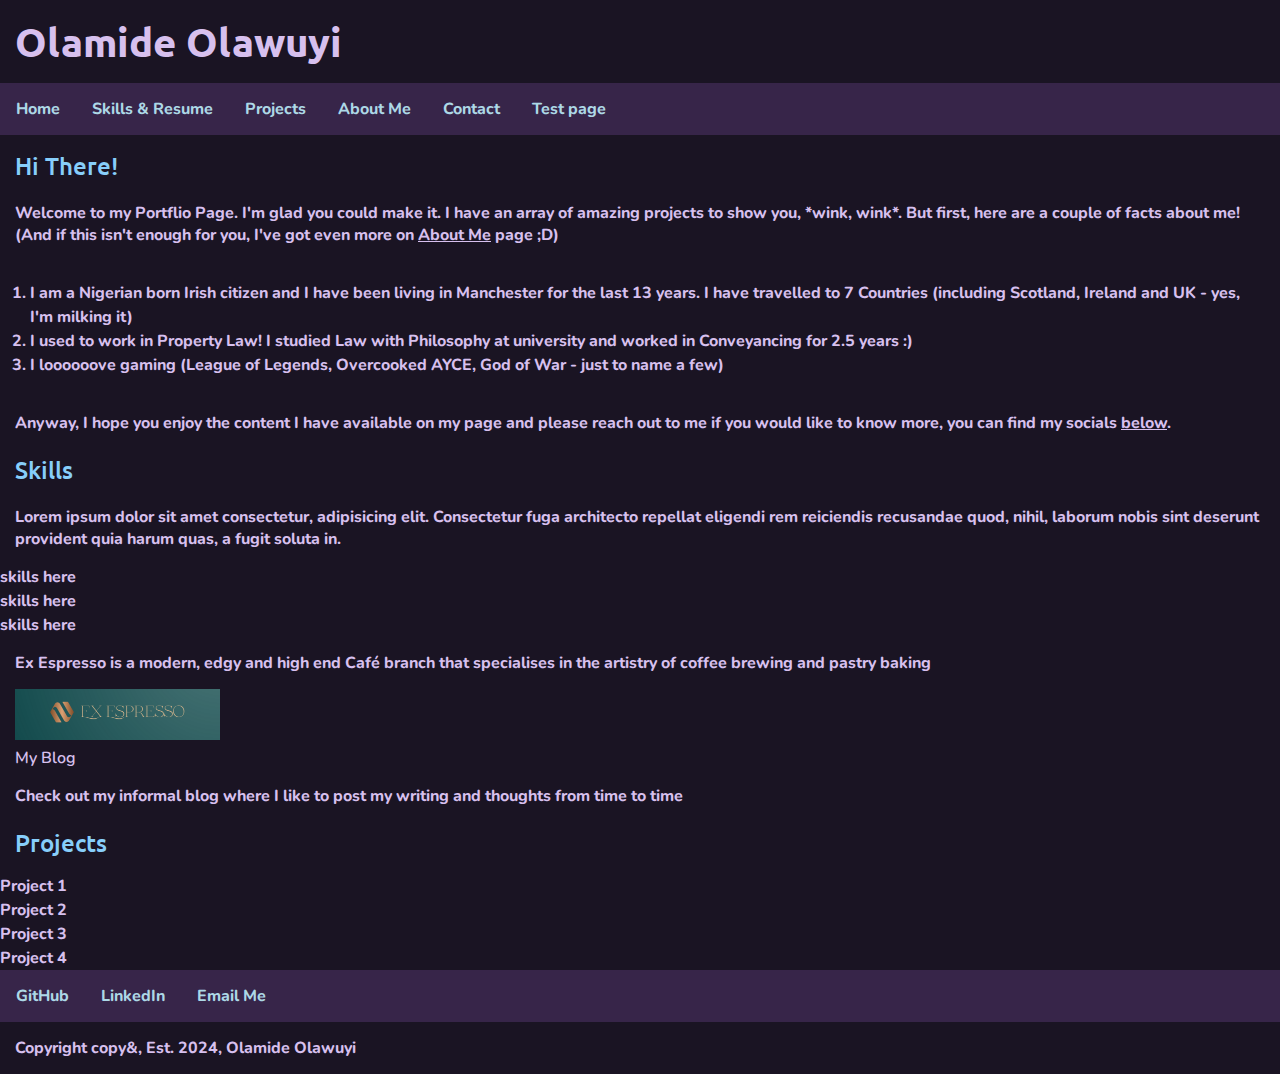
<file: index.html>
<!DOCTYPE html>
<html lang="en">
  <head>
    <meta charset="UTF-8" />
    <meta name="viewport" content="width=device-width, initial-scale=1.0" />
    <title>Olamide's Portfolio</title>
    <link rel="stylesheet" href="./css/style.css">
    <link rel="preconnect" href="https://fonts.googleapis.com">
    <link rel="preconnect" href="https://fonts.gstatic.com" crossorigin>
    <link href="https://fonts.googleapis.com/css2?family=Nunito:ital,wght@0,200..1000;1,200..1000&family=Ubuntu:ital,wght@0,300;0,400;0,500;0,700;1,300;1,400;1,500;1,700&display=swap" rel="stylesheet">  </head>

  <body>
    <!-- Header -->
    <!-- Layout:
    title
    nav -->

    <header>
      <title>Olamide's Portfolio</title>
      <h1>Olamide Olawuyi</h1> 
      <!-- toggle button here -->
      <nav class="navbar">
        <ul class="nav-links">
          <li><a href="./index.html">Home</a></li>
          <li><a href="./skills-resume.html">Skills & Resume</a></li>
          <li><a href="./projects.html">Projects</a></li>
          <li><a href="./about.html">About Me</a></li>
          <li><a href="###link to contact section of about page###">Contact</a></li>
          <li><a href="./practice.html">Test page</a></li>
        </ul>
      </nav>
    </header>

    <!-- Intro Section -->
    <!-- Layout:
    Intro Text about me
    Image of me
    Snapshot section of skills
    Projects showcase section -->

    <section>
        <h2>Hi There!</h2>
        <p>Welcome to my Portflio Page. I'm glad you could make it. I have an <em>array</em> of amazing projects to show you, <em>*wink, wink*</em>. But first, here are a couple of facts about me! (And if this isn't enough for you, I've got even more on <a href ="#">About Me</a> page ;D)</p>
        <ol>
            <li>I am a Nigerian born Irish citizen and I have been living in Manchester for the last 13 years. I have travelled to 7 Countries (including Scotland, Ireland and UK - yes, I'm milking it)</li>
            <li>I used to work in Property Law! I studied Law with Philosophy at university and worked in Conveyancing for 2.5 years :)</li>
            <li>I loooooove gaming (League of Legends, Overcooked AYCE, God of War - just to name a few)</li>
        </ol>
        <p>Anyway, I hope you enjoy the content I have available on my page and please reach out to me if you would like to know more, you can find my socials <a name="social-links" href="#socials">below</a>.</p>
    </section>

  <!-- Skills -->
    <section class="sites">
      <h2>Skills</h2>
      <p>Lorem ipsum dolor sit amet consectetur, adipisicing elit. Consectetur fuga architecto repellat eligendi rem reiciendis recusandae quod, nihil, laborum nobis sint deserunt provident quia harum quas, a fugit soluta in.</p>
      <ul>
        <li>skills here</li>
        <li>skills here</li>
        <li>skills here</li>
        <p>
          Ex Espresso is a modern, edgy and high end Café branch that
          specialises in the artistry of coffee brewing and pastry baking
        </p>
        <div id="logo">
            <a href="https://christianaao.github.io/coffee-shop-project/"
            target="_blank"><img src="./images/Logo.PNG" alt="Ex Espresso logo">
            </a>
        </div>
        <li><a href="#" target="_blank">My Blog</a></li>
        <p>
          Check out my informal blog where I like to post my writing and
          thoughts from time to time
        </p>
      </ul>
    </section>

<!-- Projects -->
    <section  class="sites">
        <h2>Projects</h2>
        <ul>
          <li>Project 1</li>
          <li>Project 2</li>
          <li>Project 3</li>
          <li>Project 4</li>
        </ul>
    </section>

    <!-- Footer Section -->
    <!-- Layout:
    Social media links
    Copyright info-->
    <footer class="socials">
        <nav class="navbar">
            <ul>
                <li><a href="https://github.com/christianaao" target="_blank">GitHub</a></li>
                <li><a href="https://www.linkedin.com/in/olamide-olawuyi/" target="_blank">LinkedIn</a></li>
                <li><a href="mailto:ocolawuyi@outlook.com">Email Me</a></li>
              </ul>
        </nav>
      <p><em>Copyright copy&, Est. 2024, Olamide Olawuyi</em></p>
    </footer>
  </body>
</html>
</file>
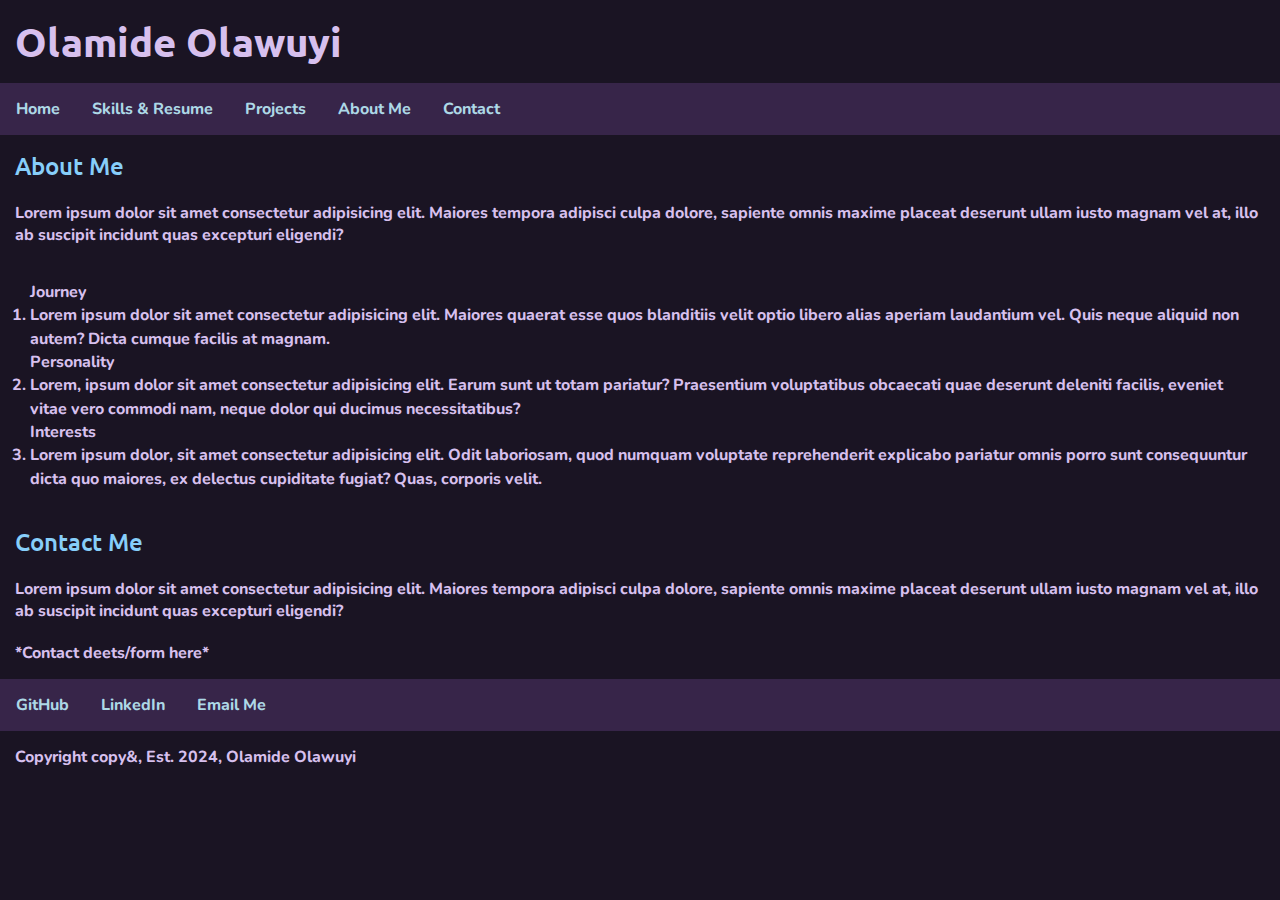
<file: about.html>
<!DOCTYPE html>
<html lang="en">
  <head>
    <meta charset="UTF-8" />
    <meta name="viewport" content="width=device-width, initial-scale=1.0" />
    <title>Document</title>
    <link rel="stylesheet" href="./css/style.css">
    <link rel="preconnect" href="https://fonts.googleapis.com">
    <link rel="preconnect" href="https://fonts.gstatic.com" crossorigin>
    <link rel="preconnect" href="https://fonts.googleapis.com">
    <link rel="preconnect" href="https://fonts.gstatic.com" crossorigin>
    <link href="https://fonts.googleapis.com/css2?family=Montserrat:ital,wght@0,100..900;1,100..900&family=Ubuntu:ital,wght@0,300;0,400;0,500;0,700;1,300;1,400;1,500;1,700&display=swap" rel="stylesheet">
  </head>

  <body>
    <!-- Header -->
    <!-- Layout:
    title
    nav -->

    <header>
      <title>Olamide's Portfolio</title>
      <h1>Olamide Olawuyi</h1>
      <nav class="navbar">
        <ul class="nav-links">
          <li><a href="./index.html">Home</a></li>
          <li><a href="./skills-resume.html">Skills & Resume</a></li>
          <li><a href="./projects.html">Projects</a></li>
          <li><a href="./about.html">About Me</a></li>
          <li><a href="#contact">Contact</a></li>
        </ul>
      </nav>
    </header>

    <!-- About Me and Contact Page -->
    <!-- Layout:
    Image of Me
    About Me Section
    Journey
    Personality
    Interests
    Contact Details Section
    Contact Links -->

    <section>
        <h2>About Me</h2>
        <p>Lorem ipsum dolor sit amet consectetur adipisicing elit. Maiores tempora adipisci culpa dolore, sapiente omnis maxime placeat deserunt ullam iusto magnam vel at, illo ab suscipit incidunt quas excepturi eligendi?</p>
        <ol>
            <h3>Journey</h3>
            <li>Lorem ipsum dolor sit amet consectetur adipisicing elit. Maiores quaerat esse quos blanditiis velit optio libero alias aperiam laudantium vel. Quis neque aliquid non autem? Dicta cumque facilis at magnam.</li>
            <h3>Personality</h3>
            <li>Lorem, ipsum dolor sit amet consectetur adipisicing elit. Earum sunt ut totam pariatur? Praesentium voluptatibus obcaecati quae deserunt deleniti facilis, eveniet vitae vero commodi nam, neque dolor qui ducimus necessitatibus?</li>
            <h3>Interests</h3>
            <li>Lorem ipsum dolor, sit amet consectetur adipisicing elit. Odit laboriosam, quod numquam voluptate reprehenderit explicabo pariatur omnis porro sunt consequuntur dicta quo maiores, ex delectus cupiditate fugiat? Quas, corporis velit.</li>
        </ol>
    </section>

    <section>
        <h2 id="contact">Contact Me</h2>
        <p>Lorem ipsum dolor sit amet consectetur adipisicing elit. Maiores tempora adipisci culpa dolore, sapiente omnis maxime placeat deserunt ullam iusto magnam vel at, illo ab suscipit incidunt quas excepturi eligendi?</p>
        <p><i>*Contact deets/form here*</i></p>
    </section>

    <!-- Footer Section -->
    <!-- Layout:
    Social media links
    Copyright info-->
    <footer id="socials">
        <nav class="navbar">
            <ul>
                <li><a href="https://github.com/christianaao" target="_blank">GitHub</a></li>
                <li><a href="https://www.linkedin.com/in/olamide-olawuyi/" target="_blank">LinkedIn</a></li>
                <li><a href="mailto:ocolawuyi@outlook.com">Email Me</a></li>
              </ul>
        </nav>
      <p><em>Copyright copy&, Est. 2024, Olamide Olawuyi</em></p>
    </footer>
  </body>
</html>
</file>
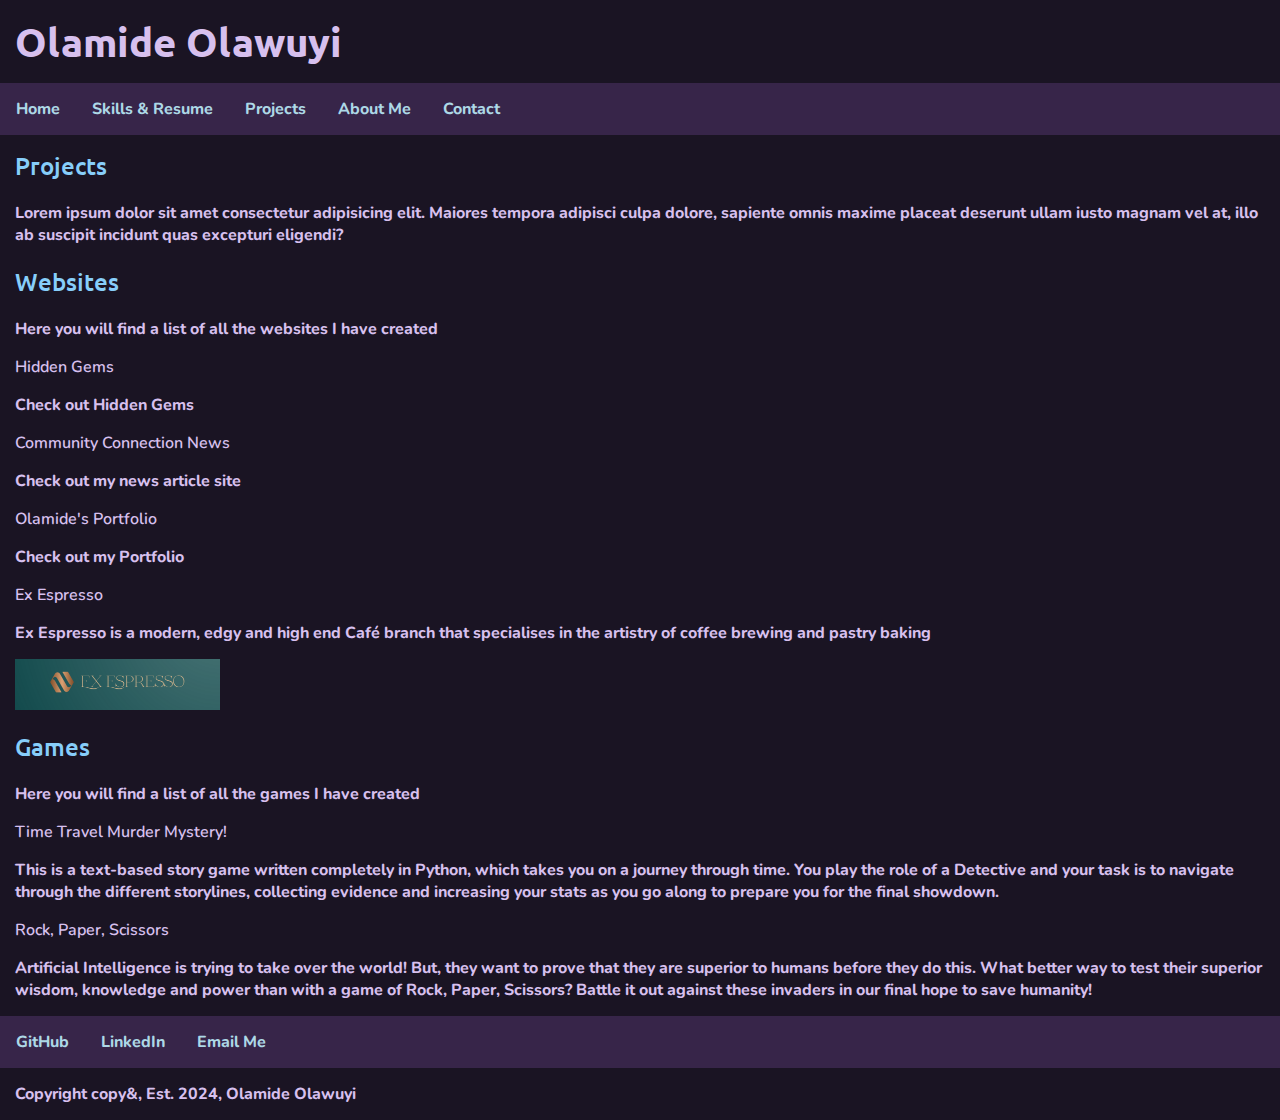
<file: projects.html>
<!DOCTYPE html>
<html lang="en">
  <head>
    <meta charset="UTF-8" />
    <meta name="viewport" content="width=device-width, initial-scale=1.0" />
    <title>Olamide's Portfolio</title>
    <link rel="stylesheet" href="./css/style.css">
    <link rel="preconnect" href="https://fonts.googleapis.com">
    <link rel="preconnect" href="https://fonts.gstatic.com" crossorigin>
    <link href="https://fonts.googleapis.com/css2?family=Nunito:ital,wght@0,200..1000;1,200..1000&family=Ubuntu:ital,wght@0,300;0,400;0,500;0,700;1,300;1,400;1,500;1,700&display=swap" rel="stylesheet">
  </head>

  <body>
    <!-- Header -->
    <!-- Layout:
    title
    nav -->

    <header>
      <h1>Olamide Olawuyi</h1>
      <nav class="navbar">
        <ul class="nav-links">
          <li><a href="./index.html">Home</a></li>
          <li><a href="./skills-resume.html">Skills & Resume</a></li>
          <li><a href="./projects.html">Projects</a></li>
          <li><a href="./about.html">About Me</a></li>
          <li><a href="###link to contact section of about page###">Contact</a></li>
        </ul>
      </nav>
    </header>

    <!-- Intro Section -->
    <!-- Layout:
    Intro paragraph
    Websites
    Games -->

    <section>
        <h2>Projects</h2>
        <p>Lorem ipsum dolor sit amet consectetur adipisicing elit. Maiores tempora adipisci culpa dolore, sapiente omnis maxime placeat deserunt ullam iusto magnam vel at, illo ab suscipit incidunt quas excepturi eligendi?</p>
    </section>

    <section class="sites">
      <h2>Websites</h2>
      <p>Here you will find a list of all the websites I have created</p>
      <ul>
        <li><h3><a href="#" target="_blank">Hidden Gems</a></h3></li>
        <p>
          Check out Hidden Gems
        </p>
        <li><h3><a href="#" target="_blank">Community Connection News</a></h3></li>
        <p>
          Check out my news article site
        </p>
        <li><h3><a href="#" target="_blank">Olamide's Portfolio</a></h3></li>
        <p>
          Check out my Portfolio
        </p>
        <li><h3><a href="https://christianaao.github.io/coffee-shop-project/"
            target="_blank">Ex Espresso</a></h3>
        </li>
        <p>
          Ex Espresso is a modern, edgy and high end Café branch that
          specialises in the artistry of coffee brewing and pastry baking
        </p>
        <div id="logo">
            <a href="https://christianaao.github.io/coffee-shop-project/"
            target="_blank"><img src="./images/Logo.PNG" alt="Ex Espresso logo">
            </a>
        </div>
      </ul>
    </section>

    <section  class="sites">
        <h2>Games</h2>
        <p>Here you will find a list of all the games I have created</p>
        <ul>
          <li><h3><a href="https://christianaao.github.io/coffee-shop-project/"
              target="_blank">Time Travel Murder Mystery!</a></h3></li>
          <p>
            This is a text-based story game written completely in Python, which takes you on a journey through time. You play the role of a Detective and your task is to navigate through the different storylines, collecting evidence and increasing your stats as you go along to prepare you for the final showdown.
          </p>
          <li><h3><a href="https://github.com/christianaao/rock-paper-scissors" target="_blank">Rock, Paper, Scissors</a></h3></li>
          <p>
            Artificial Intelligence is trying to take over the world! But, they want to prove that they are superior to humans before they do this. What better way to test their superior wisdom, knowledge and power than with a game of Rock, Paper, Scissors? Battle it out against these invaders in our final hope to save humanity!
          </p>
        </ul>
      </section>

    <!-- Footer Section -->
    <!-- Layout:
    Social media links
    Copyright info-->
    <footer id="socials">
        <nav class="navbar">
            <ul>
                <li><a href="https://github.com/christianaao" target="_blank">GitHub</a></li>
                <li><a href="https://www.linkedin.com/in/olamide-olawuyi/" target="_blank">LinkedIn</a></li>
                <li><a href="mailto:ocolawuyi@outlook.com">Email Me</a></li>
              </ul>
        </nav>
      <p><em>Copyright copy&, Est. 2024, Olamide Olawuyi</em></p>
    </footer>
  </body>
</html>
</file>
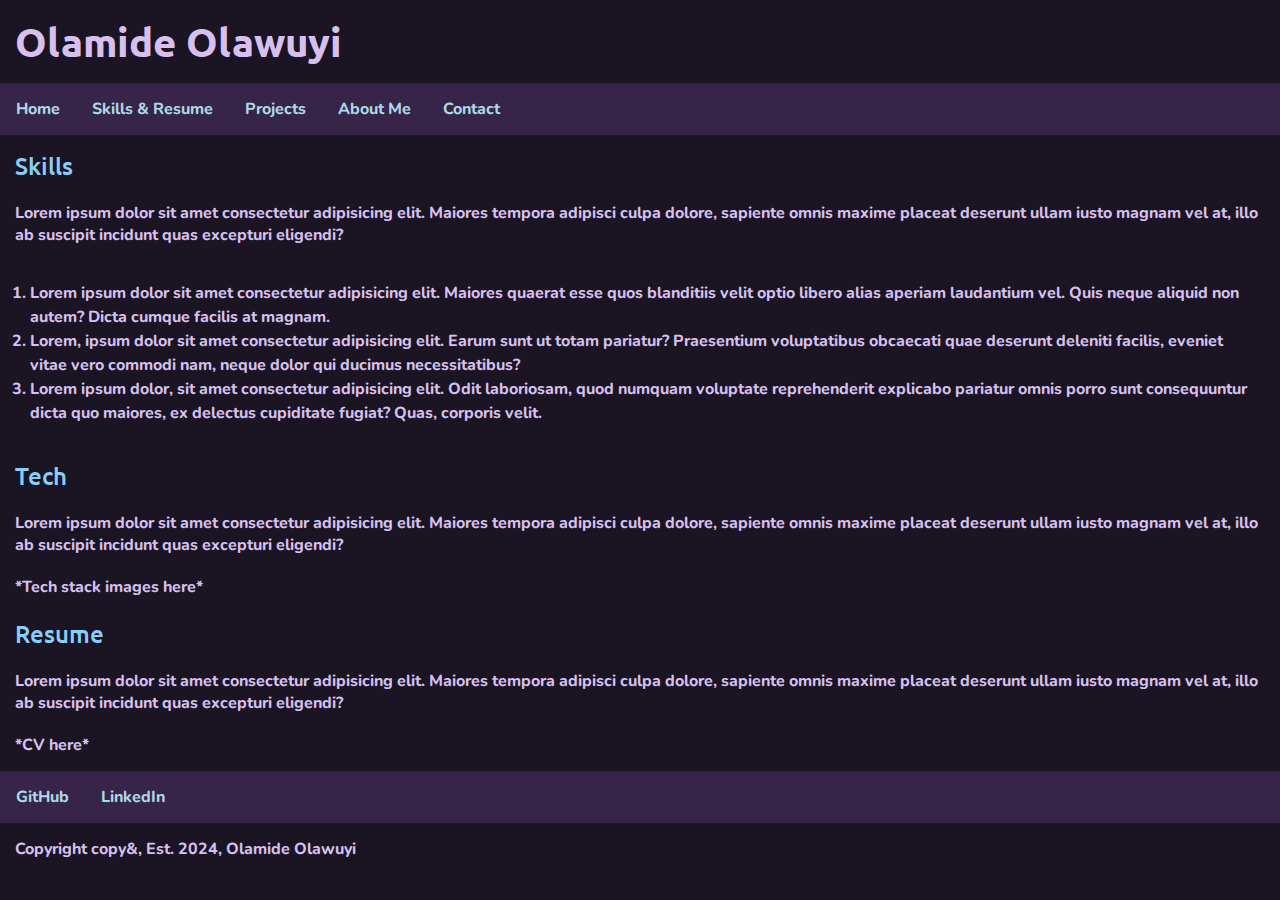
<file: skills-resume.html>
<!DOCTYPE html>
<html lang="en">
  <head>
    <meta charset="UTF-8" />
    <meta name="viewport" content="width=device-width, initial-scale=1.0" />
    <title>Document</title>
    <link rel="stylesheet" href="./css/style.css">
    <link rel="preconnect" href="https://fonts.googleapis.com">
    <link rel="preconnect" href="https://fonts.gstatic.com" crossorigin>
    <link rel="preconnect" href="https://fonts.googleapis.com">
    <link rel="preconnect" href="https://fonts.gstatic.com" crossorigin>
    <link href="https://fonts.googleapis.com/css2?family=Montserrat:ital,wght@0,100..900;1,100..900&family=Ubuntu:ital,wght@0,300;0,400;0,500;0,700;1,300;1,400;1,500;1,700&display=swap" rel="stylesheet">
  </head>

  <body>
    <!-- Header -->
    <!-- Layout:
    title
    nav -->

    <header>
      <title>Olamide's Portfolio</title>
      <h1>Olamide Olawuyi</h1>
      <nav class="navbar">
        <ul class="nav-links">
          <li><a href="./index.html">Home</a></li>
          <li><a href="./skills-resume.html">Skills & Resume</a></li>
          <li><a href="./projects.html">Projects</a></li>
          <li><a href="./about.html">About Me</a></li>
          <li><a href="###link to contact section of about page###">Contact</a></li>
        </ul>
      </nav>
    </header>

    <!-- Skills and Resume -->
    <!-- Layout:
    Skills Heading
    Explanation paragraph
    Skills
    Tech Stack Heading
    Explanation paragraph
    Tech Images and animations
    Resume Heading
    Explanation paragraph
    Resume -->

    <section>
        <h2>Skills</h2>
        <p>Lorem ipsum dolor sit amet consectetur adipisicing elit. Maiores tempora adipisci culpa dolore, sapiente omnis maxime placeat deserunt ullam iusto magnam vel at, illo ab suscipit incidunt quas excepturi eligendi?</p>
        <ol>
            <li>Lorem ipsum dolor sit amet consectetur adipisicing elit. Maiores quaerat esse quos blanditiis velit optio libero alias aperiam laudantium vel. Quis neque aliquid non autem? Dicta cumque facilis at magnam.</li>
            <li>Lorem, ipsum dolor sit amet consectetur adipisicing elit. Earum sunt ut totam pariatur? Praesentium voluptatibus obcaecati quae deserunt deleniti facilis, eveniet vitae vero commodi nam, neque dolor qui ducimus necessitatibus?</li>
            <li>Lorem ipsum dolor, sit amet consectetur adipisicing elit. Odit laboriosam, quod numquam voluptate reprehenderit explicabo pariatur omnis porro sunt consequuntur dicta quo maiores, ex delectus cupiditate fugiat? Quas, corporis velit.</li>
        </ol>
    </section>

    <section>
        <h2>Tech</h2>
        <p>Lorem ipsum dolor sit amet consectetur adipisicing elit. Maiores tempora adipisci culpa dolore, sapiente omnis maxime placeat deserunt ullam iusto magnam vel at, illo ab suscipit incidunt quas excepturi eligendi?</p>
        <p><i>*Tech stack images here*</i></p>
    </section>

    <section>
        <h2>Resume</h2>
        <p>Lorem ipsum dolor sit amet consectetur adipisicing elit. Maiores tempora adipisci culpa dolore, sapiente omnis maxime placeat deserunt ullam iusto magnam vel at, illo ab suscipit incidunt quas excepturi eligendi?</p>
        <p><i>*CV here*</i></p>
    </section>

    <!-- Footer Section -->
    <!-- Layout:
    Social media links
    Copyright info-->
    <footer id="socials">
        <nav class="navbar">
            <ul>
                <li><a href="https://github.com/christianaao" target="_blank">GitHub</a></li>
                <li><a href="https://www.linkedin.com/in/olamide-olawuyi/" target="_blank">LinkedIn</a></li>
              </ul>
        </nav>
      <p><em>Copyright copy&, Est. 2024, Olamide Olawuyi</em></p>
    </footer>
  </body>
</html>
</file>
<file: css/style.css>
@import url("https://fonts.googleapis.com/css2?family=Nunito:ital,wght@0,200..1000;1,200..1000&family=Ubuntu:ital,wght@0,300;0,400;0,500;0,700;1,300;1,400;1,500;1,700&display=swap");
/* Ubuntu: CSS classes

.ubuntu-light {
  font-family: "Ubuntu", sans-serif;
  font-weight: 300;
  font-style: normal;
}

.ubuntu-regular {
  font-family: "Ubuntu", sans-serif;
  font-weight: 400;
  font-style: normal;
}

.ubuntu-medium {
  font-family: "Ubuntu", sans-serif;
  font-weight: 500;
  font-style: normal;
}

.ubuntu-bold {
  font-family: "Ubuntu", sans-serif;
  font-weight: 700;
  font-style: normal;
}

.ubuntu-light-italic {
  font-family: "Ubuntu", sans-serif;
  font-weight: 300;
  font-style: italic;
}

.ubuntu-regular-italic {
  font-family: "Ubuntu", sans-serif;
  font-weight: 400;
  font-style: italic;
}

.ubuntu-medium-italic {
  font-family: "Ubuntu", sans-serif;
  font-weight: 500;
  font-style: italic;
}

.ubuntu-bold-italic {
  font-family: "Ubuntu", sans-serif;
  font-weight: 700;
  font-style: italic;
} */
/* Montserrat: CSS class for a variable style

// <uniquifier>: Use a unique and descriptive class name
// <weight>: Use a value from 100 to 900

.montserrat-<uniquifier> {
  font-family: "Montserrat", sans-serif;
  font-optical-sizing: auto;
  font-weight: <weight>;
  font-style: normal;
} */
html {
  scroll-behavior: smooth;
}

* {
  border-bottom: 0px;
  margin: 0;
  padding: 0;
  font-family: "Nunito", serif;
  font-size: 1em;
  font-optical-sizing: auto;
  font-weight: 750;
  font-style: normal;
  background-color: #1A1423;
  color: #d7c0ee;
}

.navbar ul {
  list-style-type: none;
  margin: 0px;
  padding: 0px;
  /* width: 200px; */
  overflow: hidden;
  background-color: #372549;
}

.navbar li {
  float: left;
}

.navbar li a {
  display: block;
  background-color: #372549;
  color: lightblue;
  text-align: center;
  padding: 14px 16px;
  text-decoration: none;
}

.navbar li a:hover {
  background-color: #492e64;
}

.sites a {
  font-weight: 600;
  padding: 5px;
  margin: 10px;
  text-decoration: none;
}

#logo img {
  width: 205px;
}

#socials li {
  display: flex;
  justify-content: center;
  text-align: center;
}

ol {
  margin: 20px;
  padding: 10px;
}

li {
  /* margin: 10px;
  padding: 5px; */
  color: #d7c0ee;
  line-height: 1.5;
}

h1 {
  font-family: "Ubuntu", sans-serif;
  font-weight: 700;
  font-style: normal;
  font-size: 40px;
  margin: 10px;
  padding: 5px;
}

h2 {
  font-family: "Ubuntu", sans-serif;
  font-weight: 500;
  font-style: normal;
  font-size: 24px;
  margin: 10px;
  padding: 5px;
  color: lightskyblue;
}

p {
  margin: 10px;
  padding: 5px;
  color: #d7c0ee;
}

/* footer {
    background-color: #372549;
} */

/*# sourceMappingURL=style.css.map */
</file>
